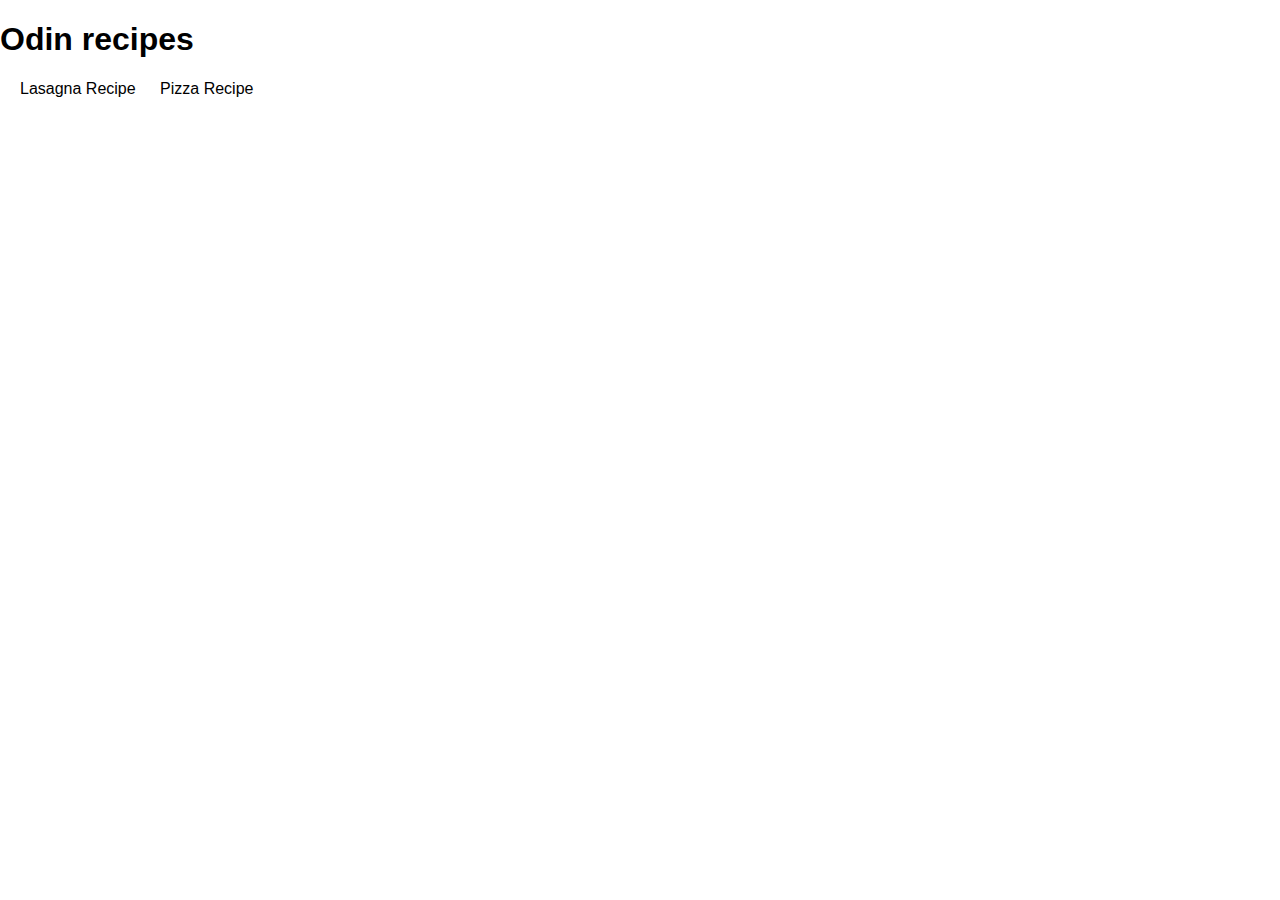
<file: index.html>
<!DOCTYPE html>
<html lang="en">
<head>
    <meta charset="UTF-8">
    <meta name="viewport" content="width=device-width, initial-scale=1.0">
    <link rel="stylesheet" type="text/css" href="style.css">
    <title>Recipes</title>
</head>
<body>
    <h1>Odin recipes</h1>
    <a href ="recipes/lasagna.html"  class="links">Lasagna Recipe</a>
    <a href ="recipes/pizza.html" class="links">Pizza Recipe</a>
   
</body>
</html>
</file>
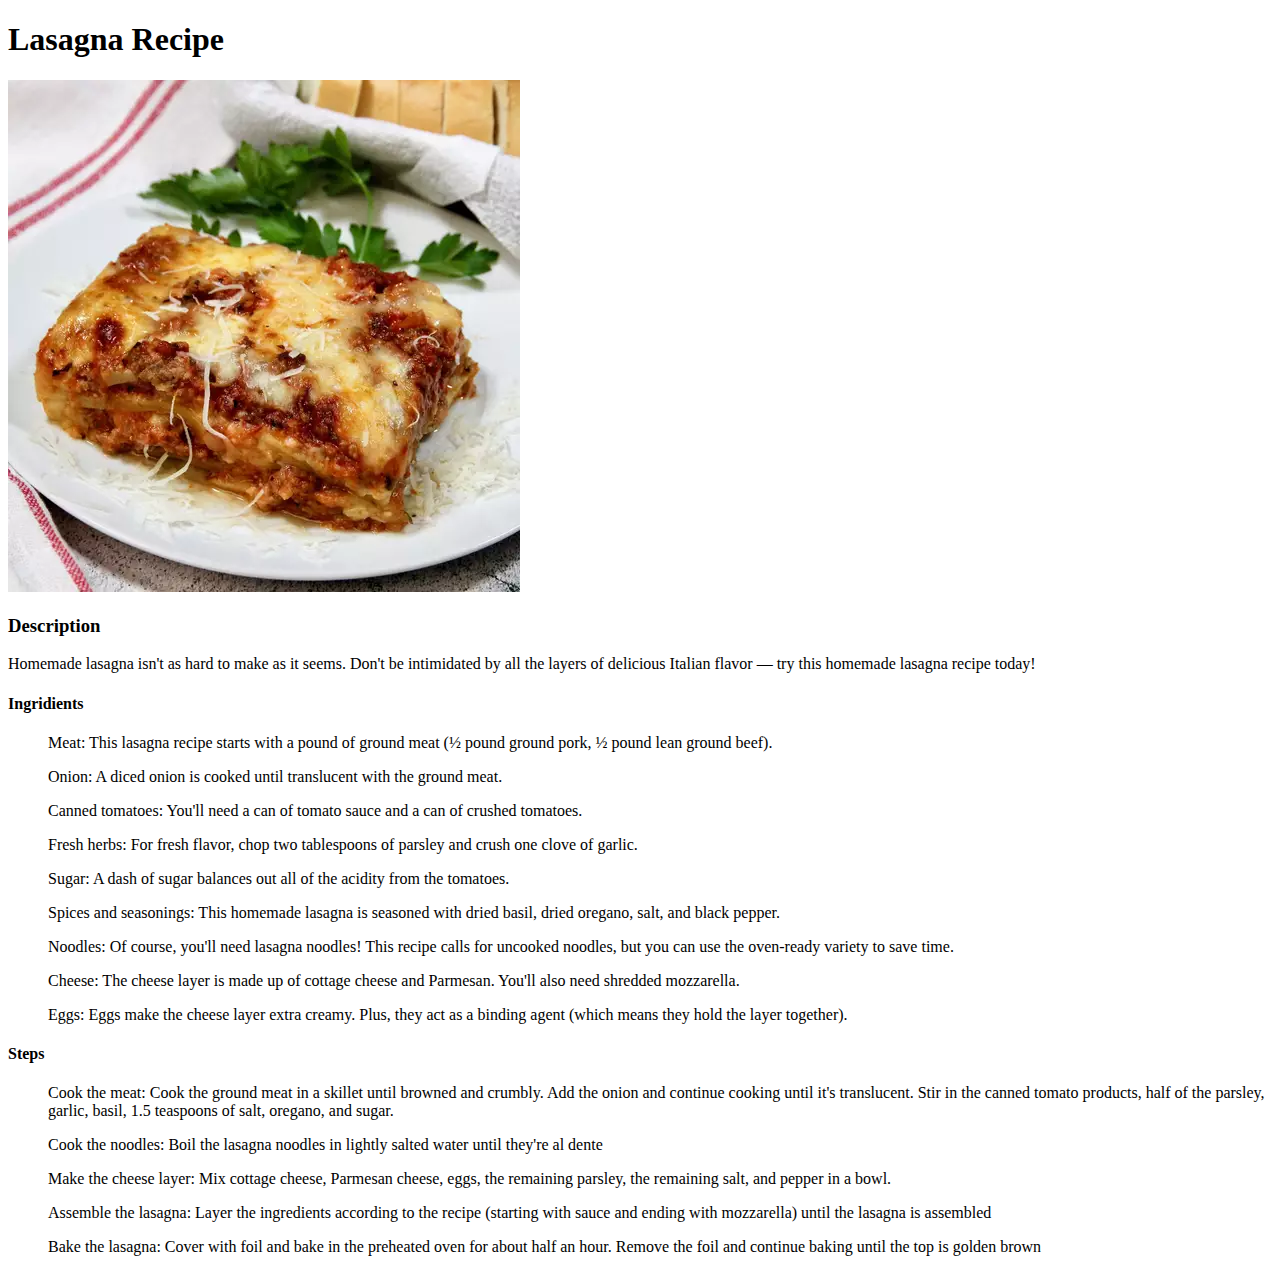
<file: recipes/lasagna.html>
<!DOCTYPE html>
<html lang="en">
<head>
    <meta charset="UTF-8">
    <meta name="viewport" content="width=device-width, initial-scale=1.0">
    <title>Lasagna</title>
</head>
<body>
    <h1>Lasagna Recipe</h1>
    <img src="Lasagna.webp">
    <h3>Description</h3>
    <p>Homemade lasagna isn't as hard to make as it seems. Don't be intimidated by all the layers of delicious Italian flavor — try this homemade lasagna recipe today!</p>
    <h4>Ingridients</h4>
    <li>
        <ul>Meat: This lasagna recipe starts with a pound of ground meat (½ pound ground pork, ½ pound lean ground beef).</ul>
        <ul>Onion: A diced onion is cooked until translucent with the ground meat.</ul>
        <ul>Canned tomatoes: You'll need a can of tomato sauce and a can of crushed tomatoes.</ul>
        <ul>Fresh herbs: For fresh flavor, chop two tablespoons of parsley and crush one clove of garlic.</ul>
        <ul>Sugar: A dash of sugar balances out all of the acidity from the tomatoes.</ul>
        <ul>Spices and seasonings: This homemade lasagna is seasoned with dried basil, dried oregano, salt, and black pepper.</ul>
        <ul>Noodles: Of course, you'll need lasagna noodles! This recipe calls for uncooked noodles, but you can use the oven-ready variety to save time.</ul>
        <ul>Cheese: The cheese layer is made up of cottage cheese and Parmesan. You'll also need shredded mozzarella.</ul>
        <ul>Eggs: Eggs make the cheese layer extra creamy. Plus, they act as a binding agent (which means they hold the layer together).</ul>
    </li>
    <h4>Steps</h4>
    <li>
        <ol>Cook the meat: Cook the ground meat in a skillet until browned and crumbly. Add the onion and continue cooking until it's translucent. Stir in the canned tomato products, half of the parsley, garlic, basil, 1.5 teaspoons of salt, oregano, and sugar.</ol>
        <ol>Cook the noodles: Boil the lasagna noodles in lightly salted water until they're al dente</ol>
        <ol> Make the cheese layer: Mix cottage cheese, Parmesan cheese, eggs, the remaining parsley, the remaining salt, and pepper in a bowl.</ol>
        <ol>Assemble the lasagna: Layer the ingredients according to the recipe (starting with sauce and ending with mozzarella) until the lasagna is assembled</ol>
        <ol> Bake the lasagna: Cover with foil and bake in the preheated oven for about half an hour. Remove the foil and continue baking until the top is golden brown</ol>
    </li>
</body>
</html>
</file>
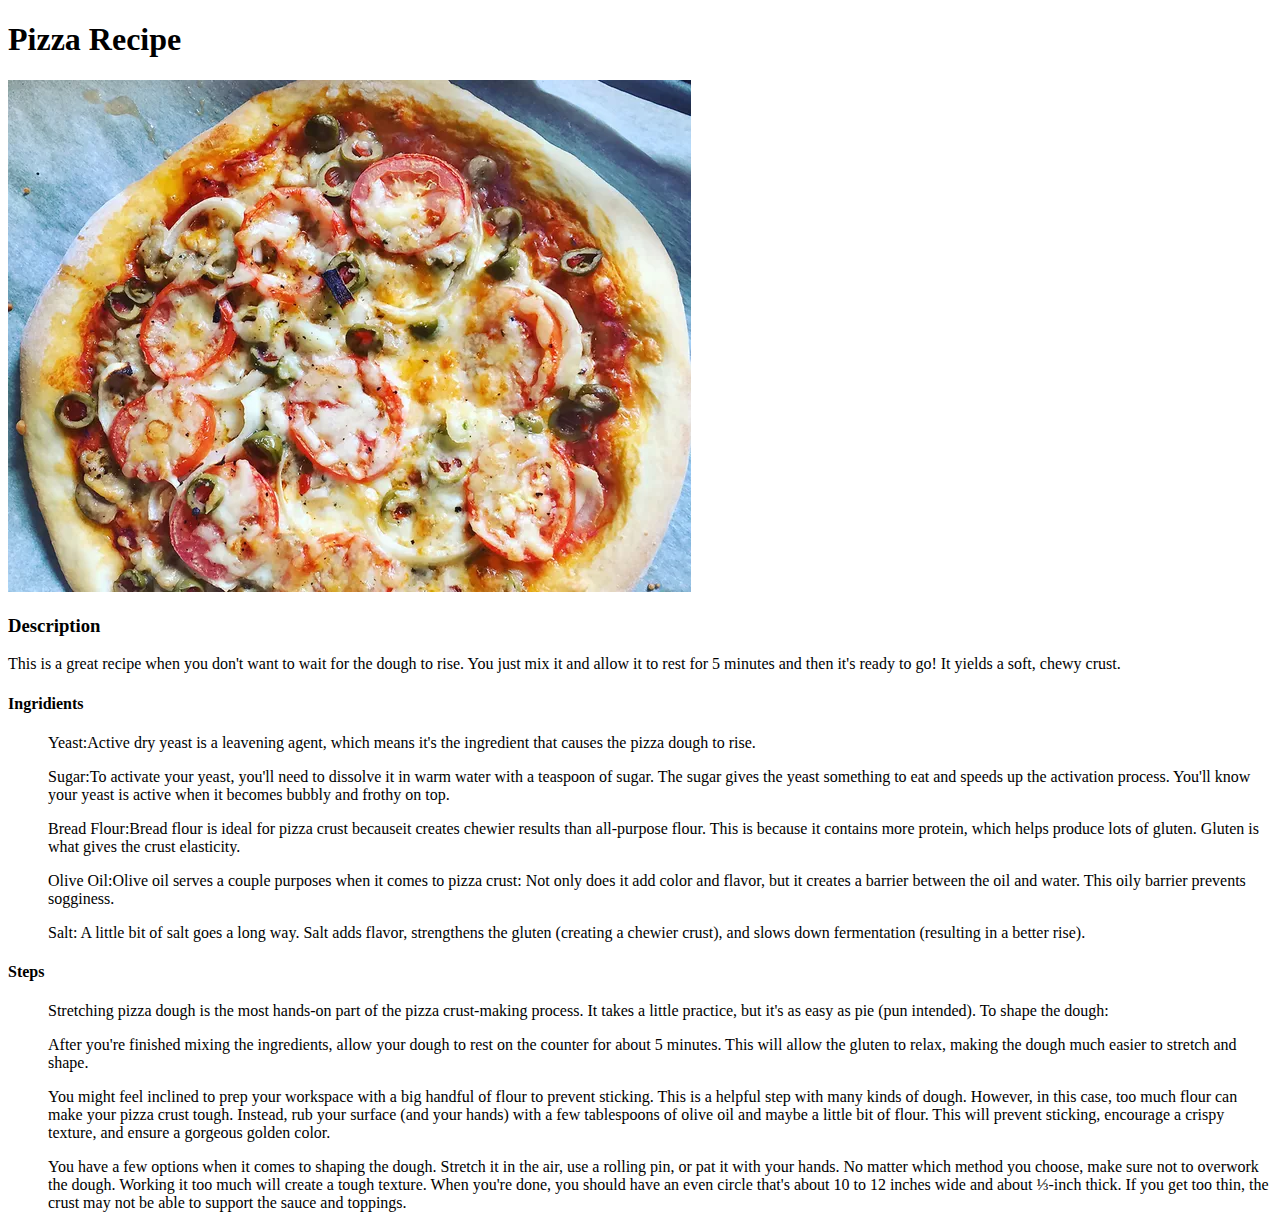
<file: recipes/pizza.html>
<!DOCTYPE html>
<html lang="en">
<head>
    <meta charset="UTF-8">
    <meta name="viewport" content="width=device-width, initial-scale=1.0">
    <title>Pizza</title>
</head>
<body>
    <h1>Pizza Recipe</h1>
    <img src="pizza.webp">
    <h3>Description</h3>
    <p>This is a great recipe when you don't want to wait for the dough to rise. You just mix it and allow it to rest for 5 minutes and then it's ready to go! It yields a soft, chewy crust.</p>
    <h4>Ingridients</h4>
    <li>
        <ul>Yeast:Active dry yeast is a leavening agent, which means it's the ingredient that causes the pizza dough to rise.</ul>
        <ul> Sugar:To activate your yeast, you'll need to dissolve it in warm water with a teaspoon of sugar. The sugar gives the yeast something to eat and speeds up the activation process. You'll know your yeast is active when it becomes bubbly and frothy on top.</ul>
        <ul>Bread Flour:Bread flour is ideal for pizza crust becauseit creates chewier results than all-purpose flour. This is because it contains more protein, which helps produce lots of gluten. Gluten is what gives the crust elasticity.</ul>
        <ul>Olive Oil:Olive oil serves a couple purposes when it comes to pizza crust: Not only does it add color and flavor, but it creates a barrier between the oil and water. This oily barrier prevents sogginess.</ul>
        <ul> Salt: A little bit of salt goes a long way. Salt adds flavor, strengthens the gluten (creating a chewier crust), and slows down fermentation (resulting in a better rise).</ul>
       </li>
    <h4>Steps</h4>
    <li>
        <ol>Stretching pizza dough is the most hands-on part of the pizza crust-making process. It takes a little practice, but it's as easy as pie (pun intended). To shape the dough:</ol>
        <ol>After you're finished mixing the ingredients, allow your dough to rest on the counter for about 5 minutes. This will allow the gluten to relax, making the dough much easier to stretch and shape.</ol>
        <ol>You might feel inclined to prep your workspace with a big handful of flour to prevent sticking. This is a helpful step with many kinds of dough. However, in this case, too much flour can make your pizza crust tough. Instead, rub your surface (and your hands) with a few tablespoons of olive oil and maybe a little bit of flour. This will prevent sticking, encourage a crispy texture, and ensure a gorgeous golden color.</ol>
        <ol>You have a few options when it comes to shaping the dough. Stretch it in the air, use a rolling pin, or pat it with your hands. No matter which method you choose, make sure not to overwork the dough. Working it too much will create a tough texture. When you're done, you should have an even circle that's about 10 to 12 inches wide and about ⅓-inch thick. If you get too thin, the crust may not be able to support the sauce and toppings.</ol>
    </li>
</body>
</html>
</file>
<file: style.css>
.links{
    text-decoration: none;
    color: black;
    padding-left: 20px;
   
}
.container {
    position: relative;
    width: 400px;
    height: 300px;
    border: 2px solid #333;
    margin: 20px auto;
    overflow: hidden;
  }

  .static {
    position: static;
    background-color: lightblue;
    padding: 10px;
  }

  .relative {
    position: relative;
    top: 20px;
    left: 10px;
    background-color: lightgreen;
    padding: 10px;
  }

  .absolute {
    position: absolute;
    top: 50px;
    left: 50px;
    background-color: lightcoral;
    padding: 10px;
  }

  .fixed {
    position: fixed;
    top: 10px;
    left: 10px;
    background-color: lightgoldenrodyellow;
    padding: 10px;
  }

  .sticky {
    position: sticky;
    top: 0;
    background-color: lightpink;
    padding: 10px;
  }
  .fixed{
    
  }


  body {
    margin: 0;
    font-family: Arial, sans-serif;
  }

  .container {
    position: relative;
    width: 100%;
    height: 100vh;
    background: linear-gradient(to bottom, #6a11cb, #2575fc);
    overflow: hidden;
    display: flex;
    justify-content: center;
    align-items: center;
  }

  .box {
    width: 150px;
    height: 150px;
    color: #fff;
    display: flex;
    justify-content: center;
    align-items: center;
    font-size: 16px;
    border-radius: 10px;
  }

  .box1 {
    position: absolute;
    top: 20px;
    left: 20px;
    background-color: rgba(255, 0, 0, 0.8);
    z-index: 2;
    transform: rotate(10deg);
  }

  .box2 {
    position: relative;
    background-color: rgba(0, 255, 0, 0.8);
    z-index: 1;
  }

  .box3 {
    position: absolute;
    bottom: 20px;
    right: 20px;
    background-color: rgba(0, 0, 255, 0.8);
    z-index: 3;
    transform: scale(1.2);
  }

  .circle {
    position: fixed;
    top: 50%;
    left: 50%;
    width: 100px;
    height: 100px;
    background: radial-gradient(circle, yellow, orange);
    border-radius: 50%;
    transform: translate(-50%, -50%);
    animation: pulse 2s infinite;
  }

  .sticky-bar {
    position: sticky;
    top: 0;
    width: 100%;
    padding: 10px;
    background: rgba(0, 0, 0, 0.8);
    color: white;
    text-align: center;
    z-index: 10;
  }

  @keyframes pulse {
    0% {
      transform: translate(-50%, -50%) scale(1);
    }
    50% {
      transform: translate(-50%, -50%) scale(1.2);
    }
    100% {
      transform: translate(-50%, -50%) scale(1);
    }
  }
</file>
